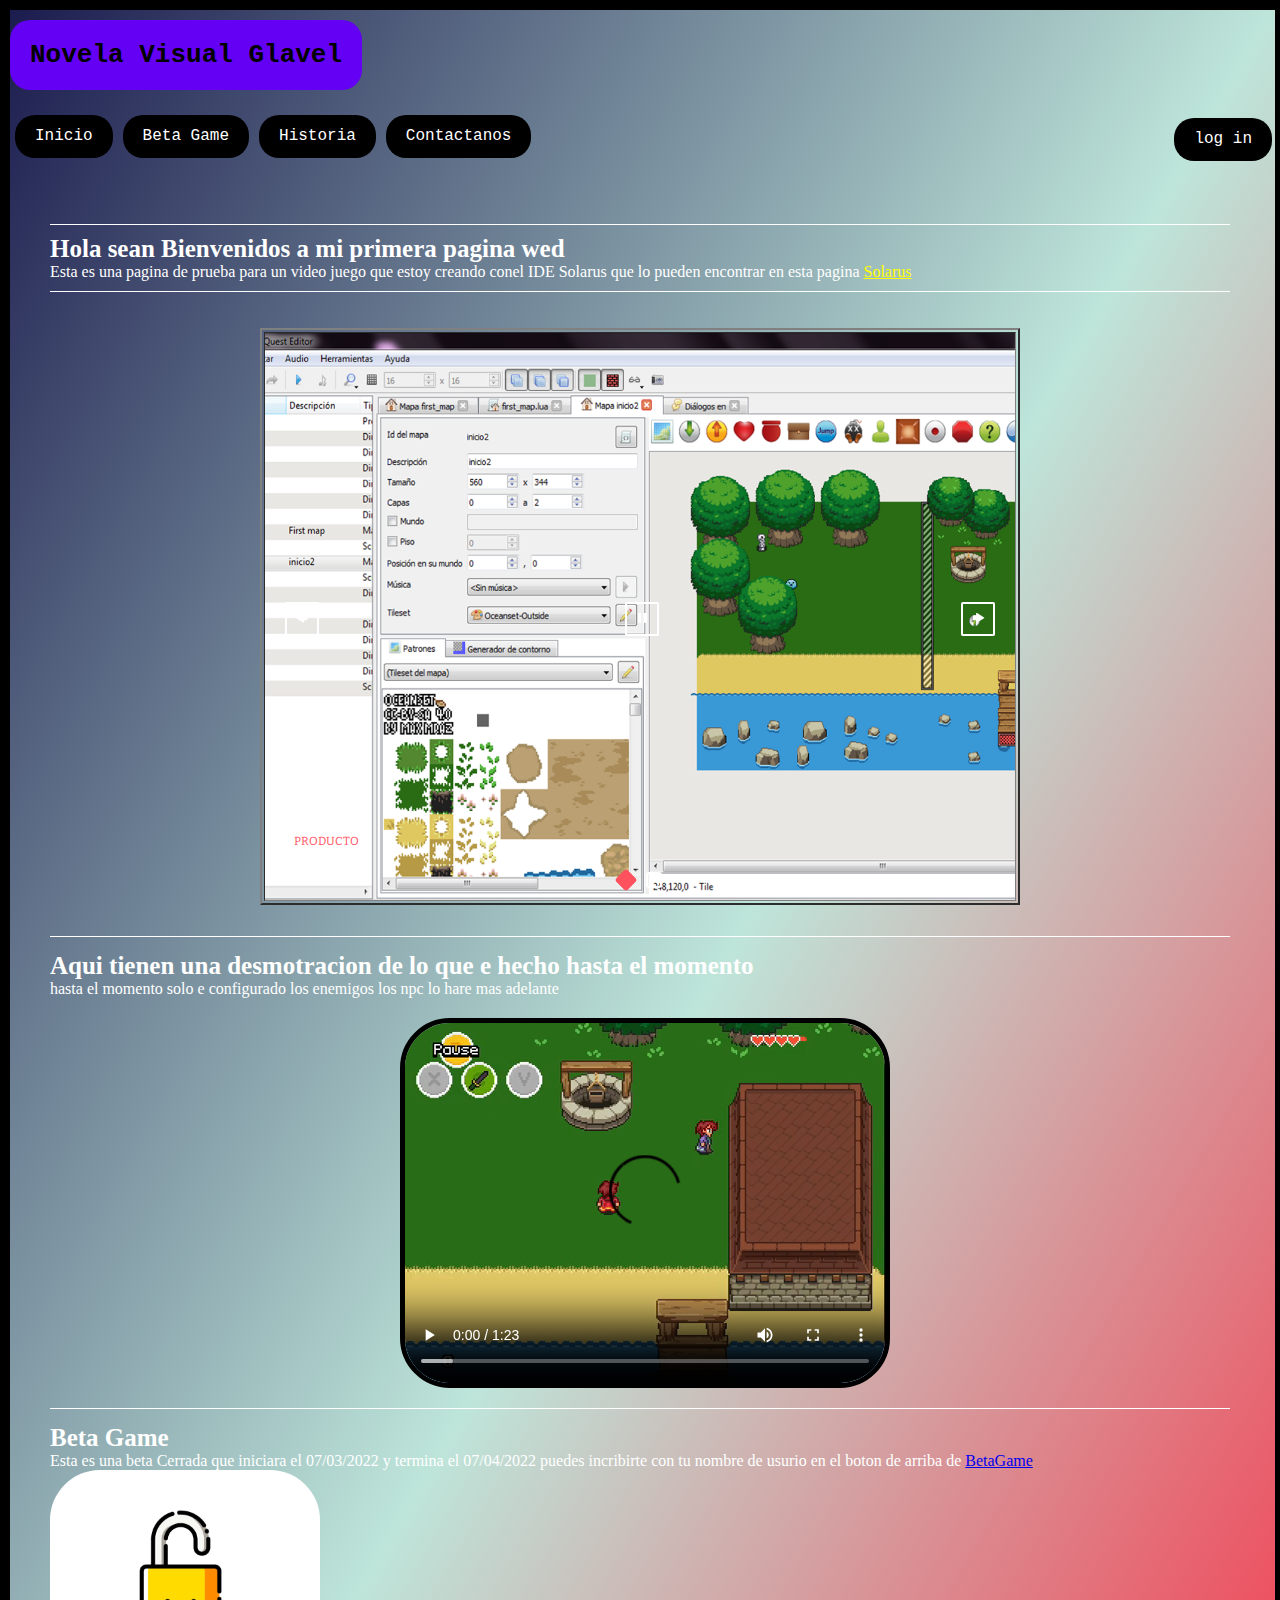
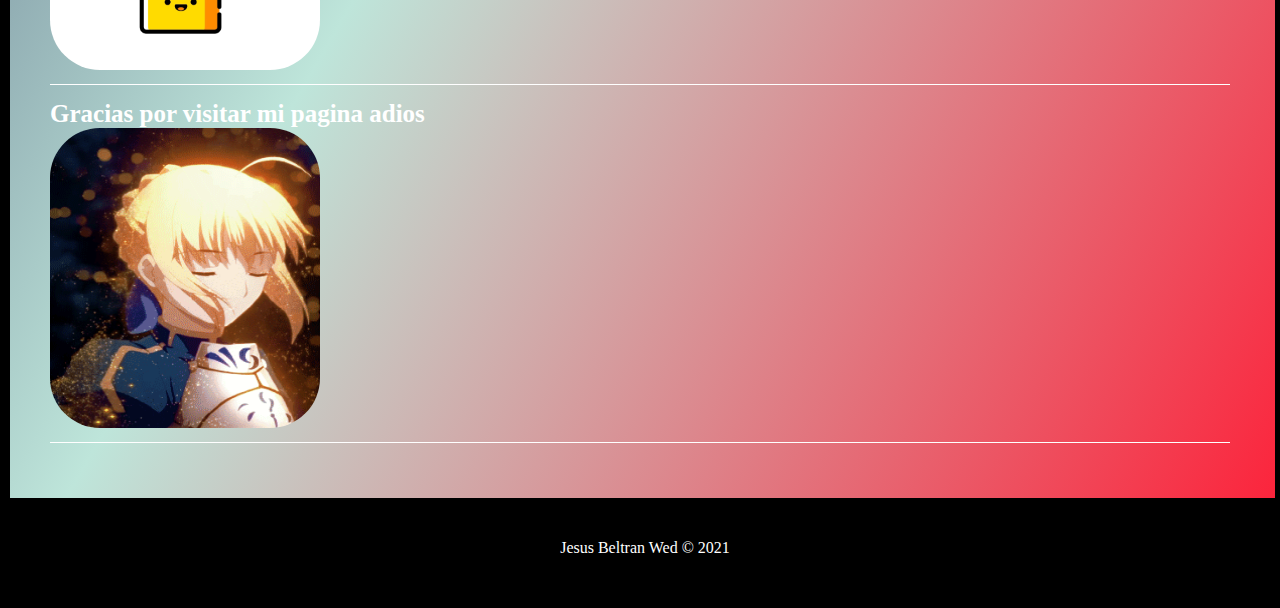
<file: index.html>
<!DOCTYPE html>
<html lang="en">
<head>
    <meta charset="UTF-8">
    <link href="Index.css" rel="stylesheet" type="text/css">
    <title>Novela Visual Glavel</title>


	<!-- Start WOWSlider.com HEAD section --> <!-- add to the <head> of your page -->
	<link rel="stylesheet" type="text/css" href="engine0/style.css" />
	<script type="text/javascript" src="engine0/jquery.js"></script>
	<!-- End WOWSlider.com HEAD section --></head>

<body>
    
<div id = Contenedor>
<header>
    <h1>Novela Visual Glavel</h1>
    </header>
    <nav>
    <div id = "Menu">
        <ul class = "Nav"> 
           
            <li>
               <a href="index.html">Inicio</a> 
               
            </li>
            <li>
                <a href="Beta.html">Beta Game</a>
            </li>
            <li>
                <a href="Historia.html">Historia</a>
                <ul>
                    <li>
                    <a href="Personaje.html">Personajes</a>
                    <ul>
                    <li>
                    <a href="Personajes.html">Heroe</a>
                    </li>
                    </ul>
                    </li>
                    <li>
                    <a href="Pergaminos">Pergaminos</a>
                    </li>
                </ul>
            </li>
            <li>
            <a href="Contactos.html">Contactanos</a>
            </li>
            <li id="login">
            <a href="Login.html">log in</a>
            </li>
        </ul>
    </div>
</nav>

<div class="Clearfix"></div>

      <section id="contacte">
           
           <article class="article">
               <h2>Hola sean Bienvenidos a mi primera pagina wed</h2>
               <p>Esta es una pagina de prueba para un video juego que estoy creando conel IDE Solarus que lo pueden encontrar en esta pagina <a style="color: yellow" href="https://www.solarus-games.org/">Solarus</a></p>
               
           </article>
           
           <article class="article">
               
            <div class="video">	
                <table id="wold" border="2"  > 
                    <tr>
                        <td>           
               
	<!-- Start WOWSlider.com BODY section --> <!-- add to the <body> of your page -->
	<div id="wowslider-container0">
	<div class="ws_images"><ul>
		<li><a href="http://wowslider.net"><img src="data0/images/producto.png" alt="javascript photo gallery" title="producto" id="wows0_0"/></a></li>
		<li><img src="data0/images/producto2.png" alt="producto2" title="producto2" id="wows0_1"/></li>
	</ul></div>
	<div class="ws_bullets"><div>
		<a href="#" title="producto"><span><img src="data0/tooltips/producto.png" alt="producto"/>1</span></a>
		<a href="#" title="producto2"><span><img src="data0/tooltips/producto2.png" alt="producto2"/>2</span></a>
	</div></div><div class="ws_script" style="position:absolute;left:-99%"><a href="http://wowslider.net">javascript image slider</a> by WOWSlider.com v9.0</div>
	<div class="ws_shadow"></div>
	</div>	
	<script type="text/javascript" src="engine0/wowslider.js"></script>
	<script type="text/javascript" src="engine0/script.js"></script>
	<!-- End WOWSlider.com BODY section -->
	                    </td>
                        </tr>
                    </table>
                </div>
	
                            
               
           </article>
           
           <article class="article">
               <h2>Aqui tienen una desmotracion de lo que e hecho hasta el momento</h2>
               <p>hasta el momento solo e configurado los enemigos los npc lo hare mas adelante</p>
               <div class = "vi" ><video id ="muetras" src="hola.mp4" controls autoplay></video></div>
           </article>
           
           <article class="article">
               <h2>Beta Game</h2>
               <p>Esta es una beta Cerrada que iniciara el 07/03/2022 y termina el 07/04/2022 puedes incribirte con tu nombre de usurio en el boton de arriba de <a href="http://127.0.0.1:64885/Desarrollo%20Web/Beta.html">BetaGame</a></p>
               <img id="candado" src="Imagenes/Imagenes/beta.gif">
                
           </article>
           
           <article class="article">
               <h2>Gracias por visitar mi pagina adios</h2>
               <img id="adios" src="Imagenes/Imagenes/Saber(Arturia)_logo.gif">
           </article>
           
       </section>
       
       <div class="Clearfix"></div>
       
       <footer>
       
              Jesus Beltran Wed &copy; 2021
              
       </footer>
        
</div>
    
</body>
</html>
</file>
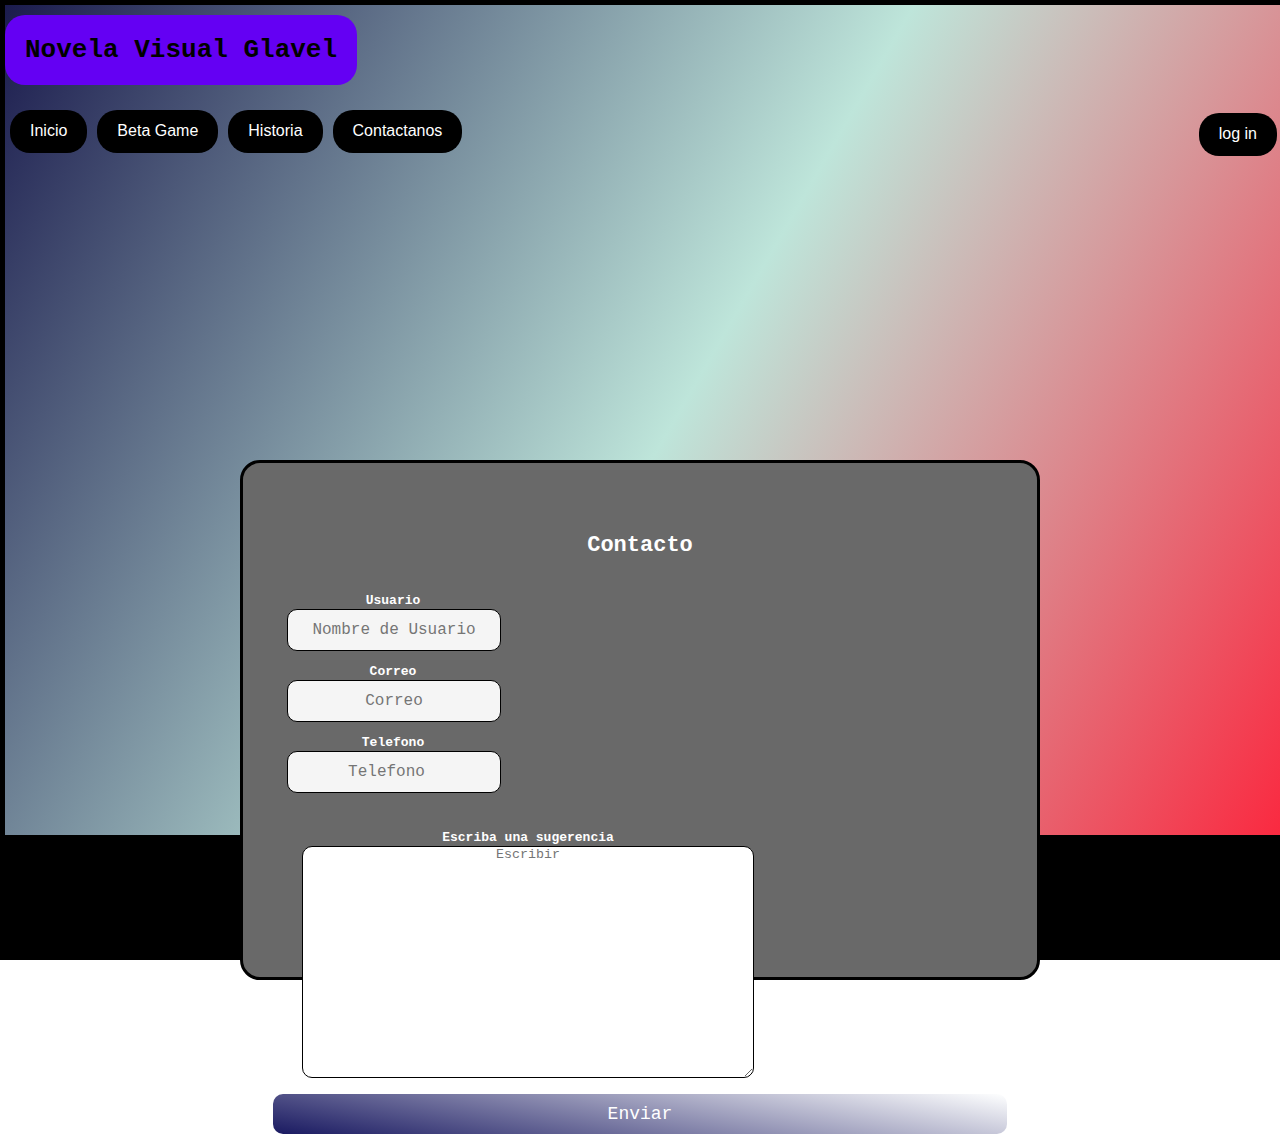
<file: Contactos.html>
<!DOCTYPE html>
<html lang="en">
<head>
    <meta charset="UTF-8">
    <link href= "Contacto/contacto.css" rel="stylesheet" type="text/css">
    
    <title>Contacto</title>
</head>
<body>
   
<div id = Contenedor>
<header>
    <h1 id="nombre">Novela Visual Glavel</h1>
</header>
        
<nav>
    <div id = "Menu">
        <ul class = "Nav"> 
           
            <li>
               <a href="index.html">Inicio</a> 
               
            </li>
            <li>
                <a href="Beta.html">Beta Game</a>
            </li>
            <li>
                <a href="Historia.html">Historia</a>
                <ul>
                    <li>
                    <a href="Personaje.html">Personajes</a>
                    <ul>
                    <li>
                    <a href="Personajes.html">Heroe</a>
                    </li>
                    </ul>
                    </li>
                    <li>
                    <a href="Pergaminos">Pergaminos</a>
                    </li>
                </ul>
            </li>
            <li>
            <a href="Contactos.html">Contactanos</a>
            </li>
            <li id="login">
            <a href="Login.html">log in</a>
            </li>
        </ul>
    </div>
</nav>
      

    <div class="Login-box">
        <h1>Contacto</h1>
        <form>
         <table id="fomulario">
           <tr><td>
            <label for="username">Usuario</label>
            <input type="text" placeholder="Nombre de Usuario">
            </td></tr>
            <tr><td>
            <label for="email">Correo</label>
            <input type="email" placeholder="Correo">
            </td></tr>
             <tr><td>
            <label for="number">Telefono</label>
            <input type="number" placeholder="Telefono">
            </td></tr>
            
            </table>
            <table id="fomulario2">
            <tr><td>
         <label for="texto">Escriba una sugerencia</label>
                <textarea class="n" type="text" placeholder="Escribir"></textarea>
          </td></tr>
          </table>
          
          <tr><td>
            <input type="submit" value="Enviar">
            </td></tr>
        </form>
    </div>
       
        <footer>
       
              Jesus Beltran Wed &copy; 2021
              
        </footer>
        
</div>
</body>
</html>
</file>
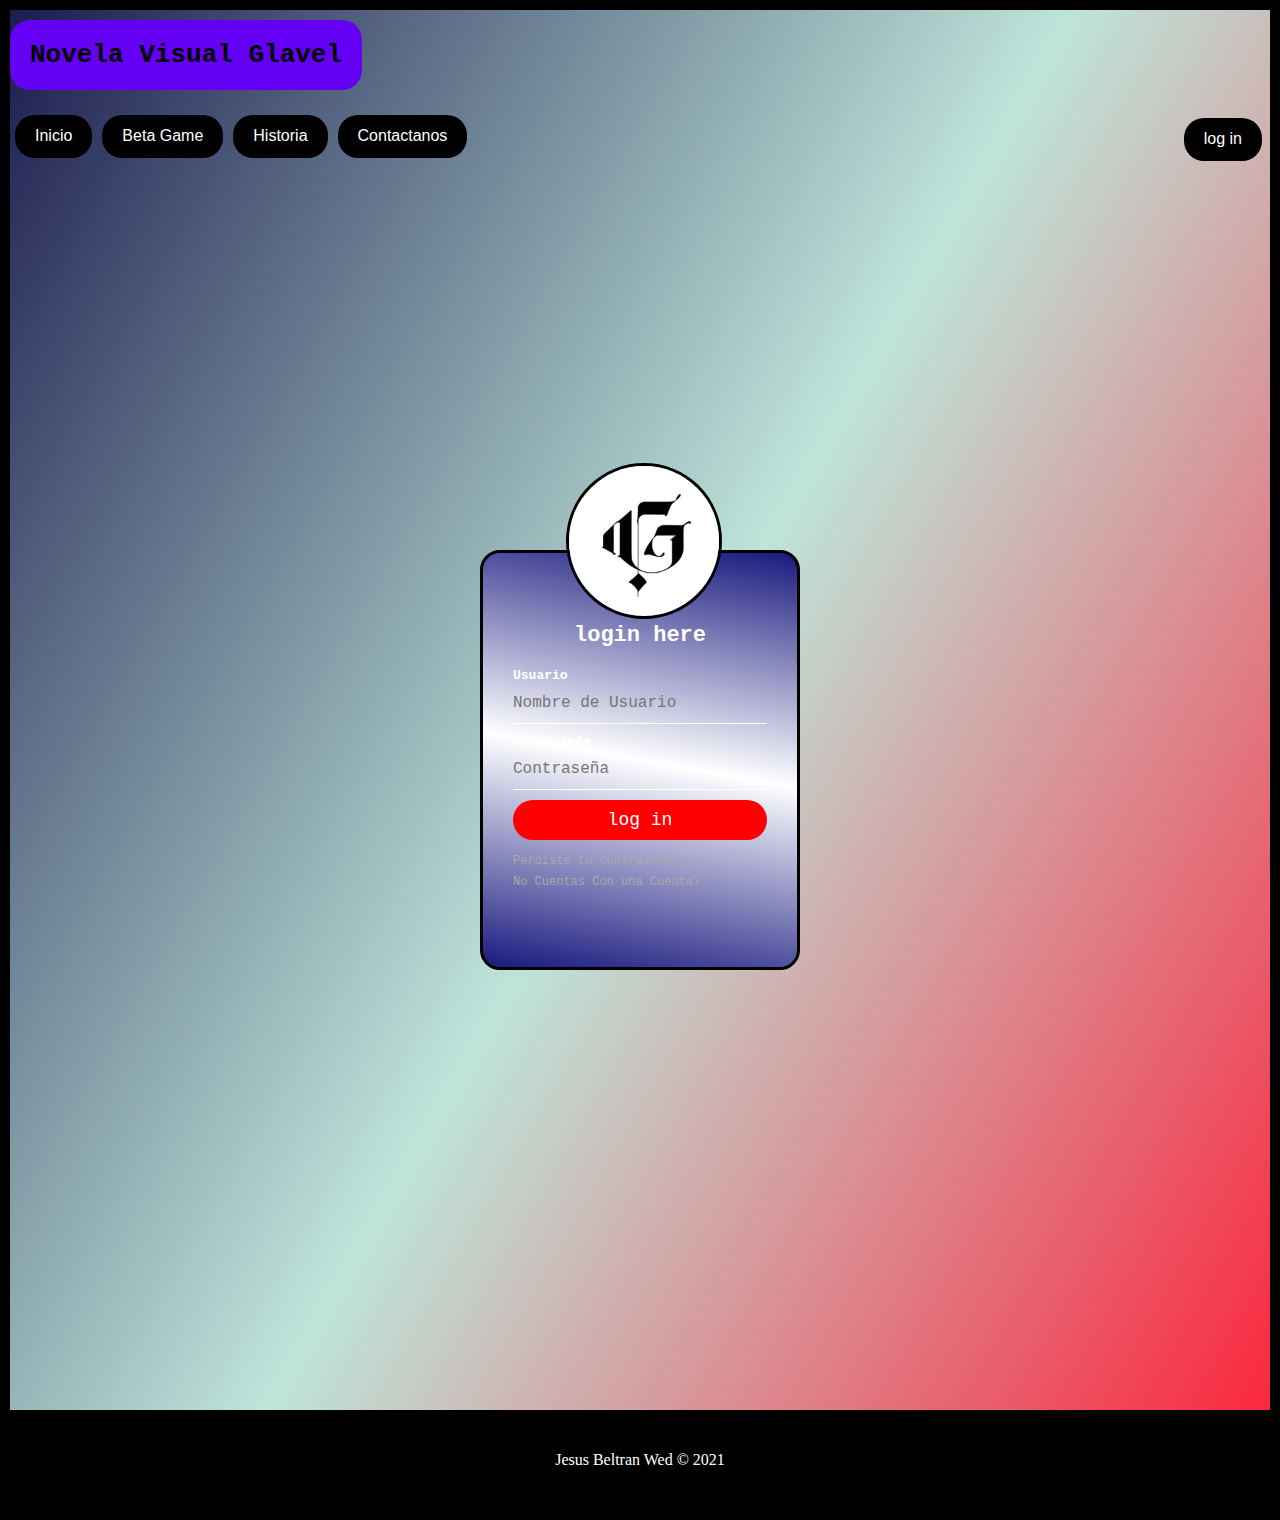
<file: Login.html>
<!DOCTYPE html>
<html lang="en">
<head>
    <meta charset="UTF-8">
    <link href="Login/Login.css" rel="stylesheet" type="text/css">
    <title>Login</title>
</head>
<body>


<div id = Contenedor>
<header>
    <h1 id="nombre">Novela Visual Glavel</h1>
</header>
    
<nav>
    <div id = "Menu">
        <ul class = "Nav"> 
           
            <li>
               <a href="index.html">Inicio</a> 
               
            </li>
            <li>
                <a href="Beta.html">Beta Game</a>
            </li>
            <li>
                <a href="Historia.html">Historia</a>
                <ul>
                    <li>
                    <a href="Personaje.html">Personajes</a>
                    <ul>
                    <li>
                    <a href="Personajes.html">Heroe</a>
                    </li>
                    </ul>
                    </li>
                    <li>
                    <a href="Pergaminos">Pergaminos</a>
                    </li>
                </ul>
            </li>
            <li>
            <a href="Contactos.html">Contactanos</a>
            </li>
            <li id="login">
            <a href="Login.html">log in</a>
            </li>
        </ul>
    </div>
</nav>
   
   <div class="Clearfix"></div>
    
    <div class="Login-box">
        
        <img class="avatar" src="Imagenes/Imagenes/logo2.jpg" alt="Logo de Pagina">
        <h1>login here</h1>
        <form>
            
            <label for="username">Usuario</label>
            <input type="text" placeholder="Nombre de Usuario">
            
            <label for="Password">Contraseña</label>
            <input type="Password" placeholder="Contraseña">
            
            <input type="submit" value="log in">
            
            <a href="#">Perdiste tu contraseña?</a><p></p>
            <a href="Registro.html">No Cuentas Con una Cuenta?</a>
            
        </form>
        
         <div class="Clearfix"></div>
        
    </div>  
    
          <footer>
       
              Jesus Beltran Wed &copy; 2021
              
       </footer>     
</div>   
</body>
</html>
</file>
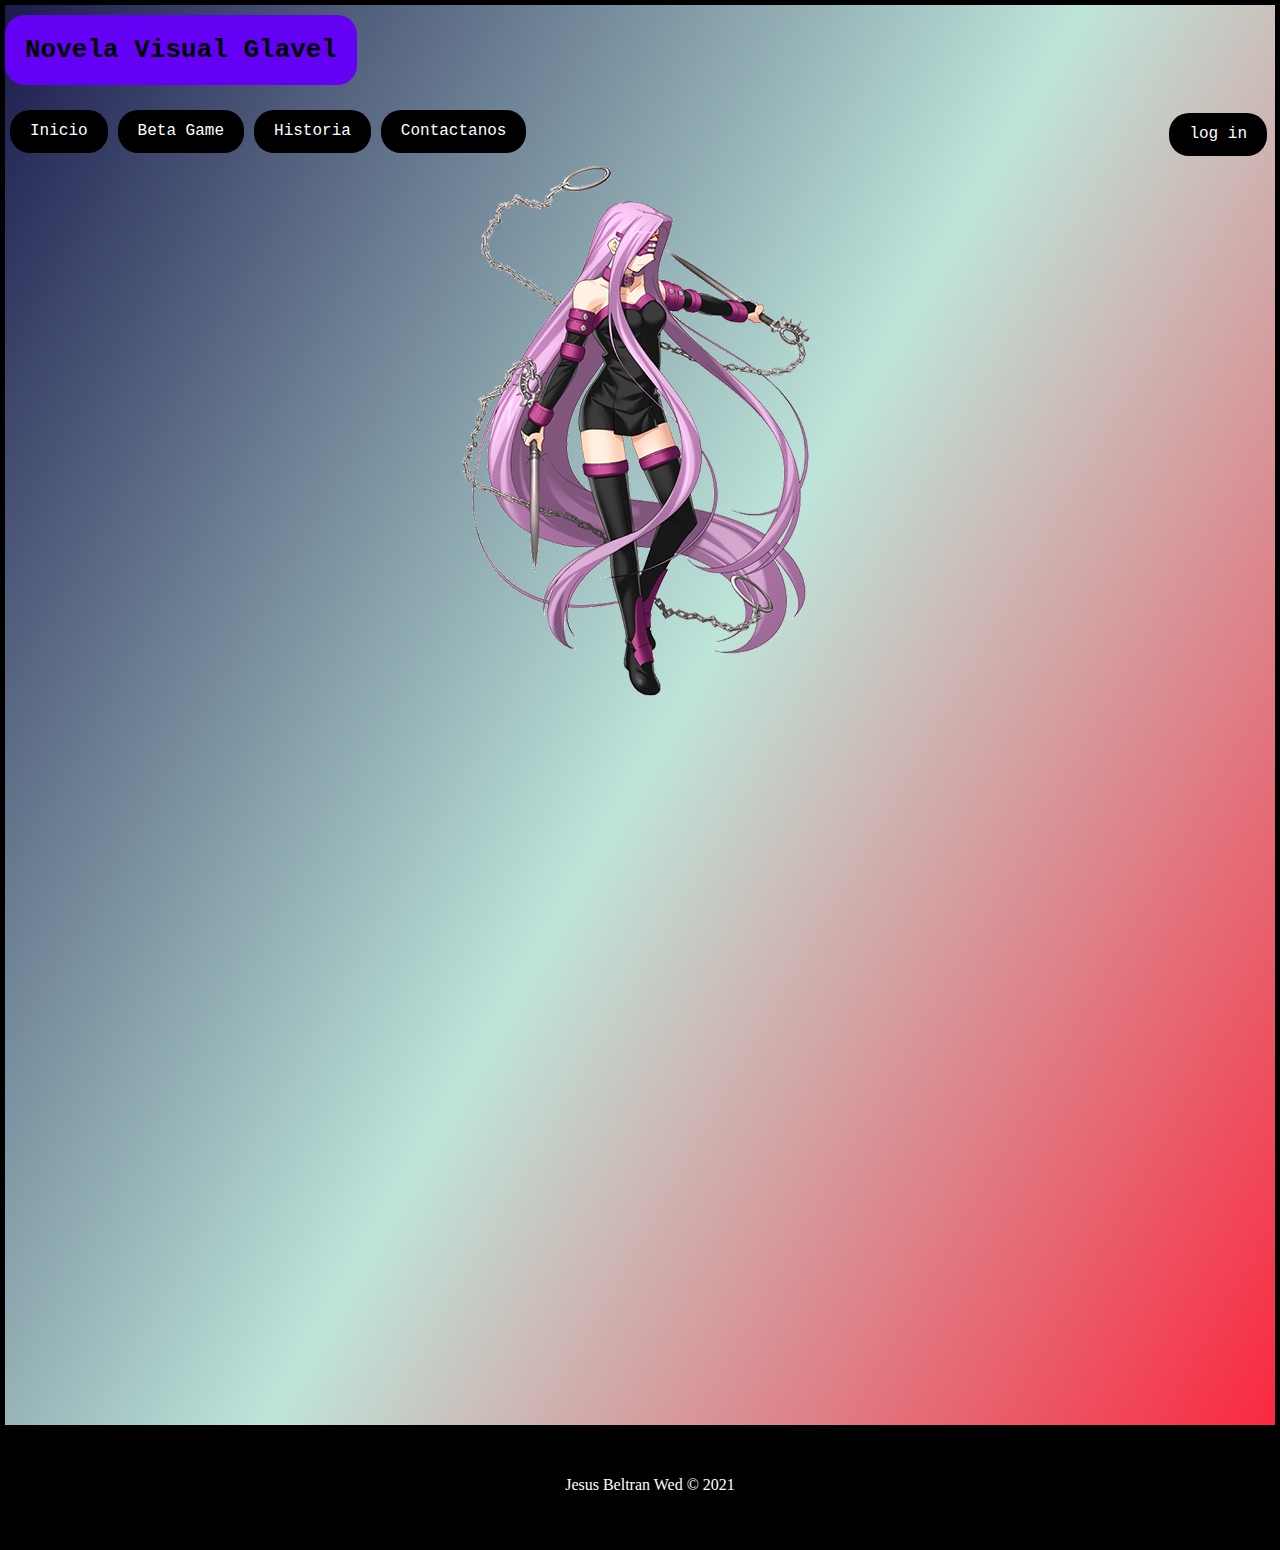
<file: Personajes.html>
<!DOCTYPE html>
<html lang="en">
<head>
    <meta charset="UTF-8">
    <link href="Personajes/Personaje.css" rel="stylesheet" type="text/css">
    <meta name="viewport" content="width=device-width, initial-scale=1.0">
    <link rel="stylesheet" media="only screen and (min-height:360px) and (max-height:2000px)" href="Index.css">
    <meta http-equiv="content-type" content="ie=edge">
    <title>Personajes</title>
</head>
<body>
 
 <header>
    <h1 id="nombre">Novela Visual Glavel</h1>
</header>
  
<nav>
    <div id = "Menu">
        <ul class = "Nav"> 
           
            <li>
               <a href="index.html">Inicio</a> 
               
            </li>
            <li>
                <a href="Beta.html">Beta Game</a>
            </li>
            <li>
                <a href="Historia.html">Historia</a>
                <ul>
                    <li>
                    <a href="Personaje.html">Personajes</a>
                    <ul>
                    <li>
                    <a href="Personajes.html">Heroe</a>
                    </li>
                    </ul>
                    </li>
                    <li>
                    <a href="Pergaminos">Pergaminos</a>
                    </li>
                </ul>
            </li>
            <li>
            <a href="Contactos.html">Contactanos</a>
            </li>
            <li id="login">
            <a href="Login.html">log in</a>
            </li>
        </ul>
    </div>
</nav>

<div id="PJ">
<table class="Rider">
    <tr>
    <td>
        <img src="Personajes/Imagenes/Rider(Medusa).png"/>
    </td>
    </tr>
    
</table>
</div>
   
<footer>
       Jesus Beltran Wed &copy; 2021
</footer>

</body>
</html>
</file>
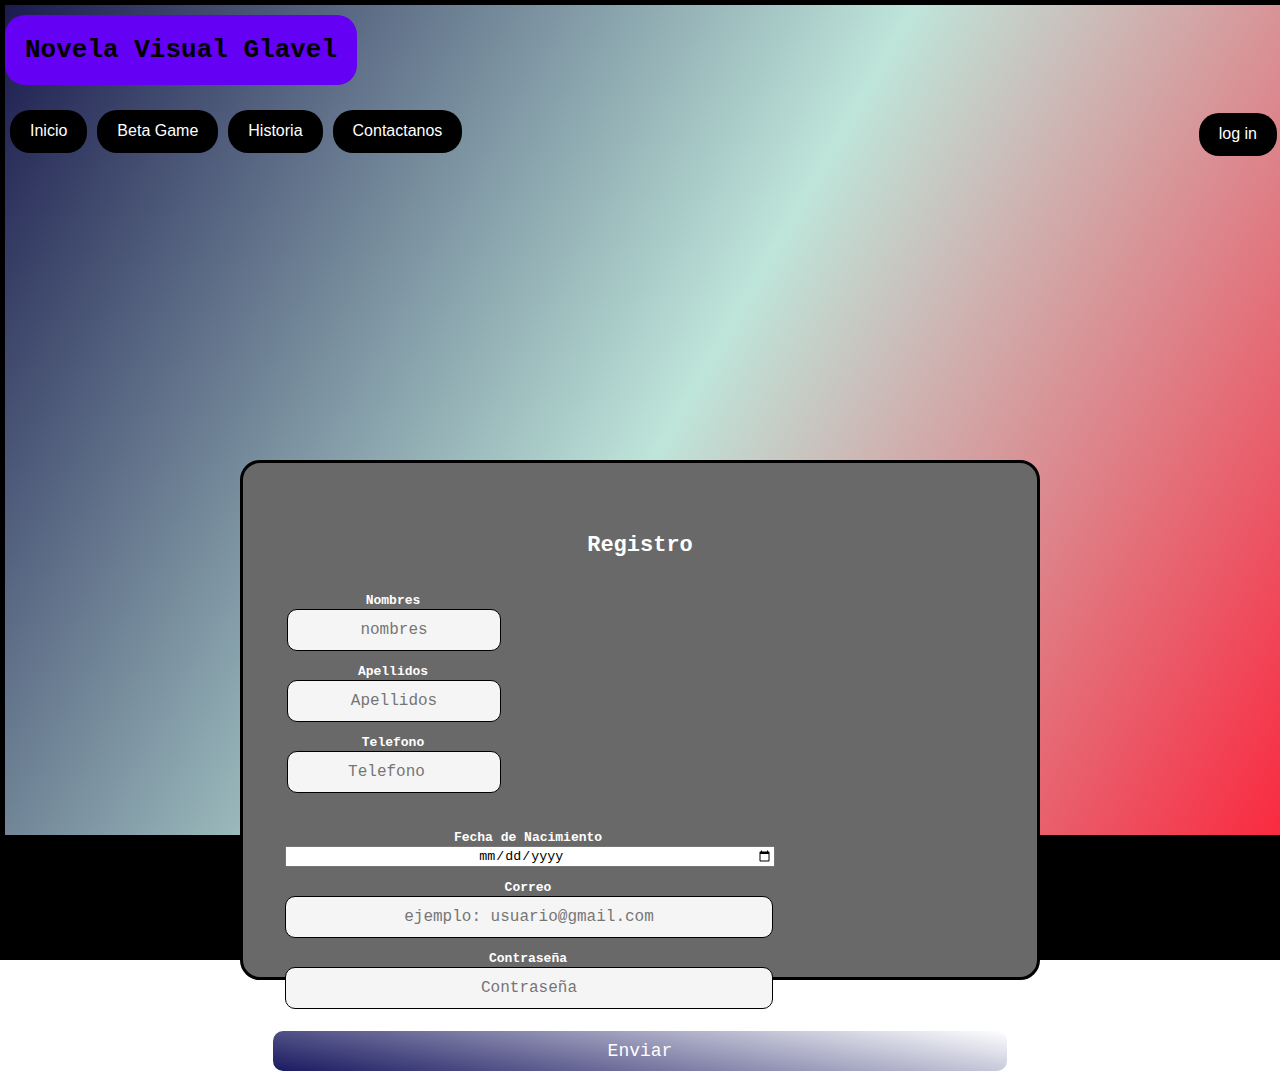
<file: Registro.html>
<!DOCTYPE html>
<html lang="en">
<head>
    <meta charset="UTF-8">
    <link href= "Registro/Registro.css" rel="stylesheet" type="text/css">
    <title>Contacto</title>
</head>
<body>
   
<div id = Contenedor>
<header>
    <h1 id="nombre">Novela Visual Glavel</h1>
</header>
        
<nav>
    <div id = "Menu">
        <ul class = "Nav"> 
           
            <li>
               <a href="index.html">Inicio</a> 
               
            </li>
            <li>
                <a href="Beta.html">Beta Game</a>
            </li>
            <li>
                <a href="Historia.html">Historia</a>
                <ul>
                    <li>
                    <a href="Personaje.html">Personajes</a>
                    <ul>
                    <li>
                    <a href="Personajes.html">Heroe</a>
                    </li>
                    </ul>
                    </li>
                    <li>
                    <a href="Pergaminos">Pergaminos</a>
                    </li>
                </ul>
            </li>
            <li>
            <a href="Contactos.html">Contactanos</a>
            </li>
            <li id="login">
            <a href="Login.html">log in</a>
            </li>
        </ul>
    </div>
</nav>
      

    <div class="Login-box">
        <h1>Registro</h1>
        <form>
         <table id="fomulario">
           <tr><td>
            <label for="name">Nombres</label>
            <input type="text" placeholder="nombres">
            </td></tr>
            <tr><td>
            <label for="username">Apellidos</label>
            <input type="text" placeholder="Apellidos">
            </td></tr>
             <tr><td>
            <label for="number">Telefono</label>
            <input type="number" placeholder="Telefono">
            </td></tr>
            </table>
            
            <table id="fomulario2">
            <tr><td>
             <label for="start">Fecha de Nacimiento</label>
            <input type="date" >
          </td></tr>
            <tr><td>
             <label for="username">Correo</label>
            <input type="text" placeholder="ejemplo: usuario@gmail.com">
          </td></tr>
          <tr><td>
             <label for="username">Contraseña</label>
            <input type="text" placeholder="Contraseña">
          </td></tr>
          
          </table>
          
          <tr><td>
            <input type="submit" value="Enviar">
            </td></tr>
        </form>
    </div>
       
        <footer>
       
              Jesus Beltran Wed &copy; 2021
              
        </footer>
        
</div>
    
</body>
</html>
</file>
<file: Index.css>
*{
    margin: 0px;
    padding: 0px;
}

body{
    background: linear-gradient(120deg, rgb(10%, 10%, 30%), rgb(190, 229, 218),rgb(120%, 10%, 20%)) no-repeat center top;
    height:auto;
    border: 5px solid black; 
}

#Contenedor{
    
    width: 100%;
    margin: 0px auto;
    border: 5px solid black;
    
}



header{
    
    
    height: 100px;
    width: auto;
    margin: 0px;
    text-align: center;
    line-height: 0px;
    font-family: monospace;
    font-style: normal;
    font-weight: 600;
    
    
}

h1{
    
    width: 100%px;
    height: 30px;
    float: left;
    margin: 10px auto;
    padding: 20px;
    background: #6400F3;
    border-radius: 20px;
    line-height: 30px;
    
}

nav{
    
    background-color:transparent;
    height: 40px;
    
    
}

#login{
    
    float: right;
    margin: 1px;
    padding: 2px;
    
}


#Menu {

    margin:auto;
    width:100%;			
    font-family:monospace, sans-serif;
    float: left;
}
			
ul, ol {

    list-style:none;
}
			
.Nav > li {

    float:left;
}
			
.Nav li a {
				
    background-color:black;
    color:#fff;
    text-decoration:none;
    padding:12px 20px;
    margin:5px;
    display:block;    
    border-radius: 20px;   
	height: 19px;
}
			
.Nav li a:hover {
    
    background:linear-gradient(140deg ,rgb(254 ,255, 255),rgb(10%, 10%, 38%));
			
}
			
.Nav li ul {	
    
    display:none;
    position:absolute;
    min-width:120px;	
}
			
.Nav li:hover > ul {
    
    display:block;
}
			
.Nav li ul li {
    
    position:relative;
}
			
.Nav li ul li ul {
    
    right:-120px;
    top:0px;
    
}

.clearfix{
    
    clear: both;
    
}

.article{
    color: #fff;
    margin-top: 15px;
    margin-bottom: 15px;
    padding-bottom: 10px;
    border-bottom: 1px solid #fff;
    font-family: cursive;
}
.article:first-child{
    padding-top: 10px;
    border-top: 1px solid #fff;
}
.article h2{
    font-size: 25px;
}

#contacte{
    
    float: left;
    width: calc(100% - 90px);
    min-height: 500px;
    background: transparent;
    padding: 40px;
}

footer{
    background-color:black;
    color: white;
    position:relative;
    text-align: center;
    width: 100%;
    left: 0;
    bottom: 0;
    line-height: 100px;
    display: table;
}

.video{
    
    width: 760px;
    height: 200px;
    margin: auto;
    padding: 20px;
    display: table;
    
}

#wold{
    
    margin: 1px auto;
    font-weight:normal;
    width: 760px;
    height: 200px;
    
}
.vi{

    width: 480px;
    height: 360px;
    margin: auto;
    padding: 20px;
    display: block;
        
}

#muetras{
    
    border-radius: 50px;
    width: 480px;  
    height: 360px; 
    border: 5px solid black;
}



#candado{
    
    width: 270px;
    height: 200px;
    border-radius: 50px;
    
}

#adios{
    
    width: 270px;
    height: 300px;
    border-radius: 50px;
    
}
</file>
<file: engine0/style.css>
/*
 *	generated by WOW Slider 9.0
 *	template Rhomb
 */
@import url(https://fonts.googleapis.com/css?family=Bitter);
@font-face {
  font-family: 'ws-ctrl-rhomb';
  src: url('ws-ctrl-rhomb.eot');
  src: url('ws-ctrl-rhomb.eot#iefix') format('embedded-opentype'),
       url('ws-ctrl-rhomb.svg#ws-ctrl-rhomb') format('svg');
  font-weight: normal;
  font-style: normal;
}
@font-face {
  font-family: 'ws-ctrl-rhomb';
  src: url('[data-uri]') format('woff'),
       url('[data-uri]') format('truetype');
}
#wowslider-container0 { 
	display: block;
	zoom: 1; 
	position: relative;
	width: 100%;
	max-width: 100%;
	max-height:none;
	margin:0px auto 0px;
	z-index:90;
	text-align:left; /* reset align=center */
	font-size: 10px;
	text-shadow: none; /* fix some user styles */

	/* reset box-sizing (to boostrap friendly) */
	-webkit-box-sizing: content-box;
	-moz-box-sizing: content-box;
	box-sizing: content-box; 
}
* html #wowslider-container0{ width:1280px }
#wowslider-container0 .ws_images ul{
	position:relative;
	width: 10000%; 
	height:100%;
	left:0;
	list-style:none;
	margin:0;
	padding:0;
	border-spacing:0;
	overflow: visible;
	/*table-layout:fixed;*/
}
#wowslider-container0 .ws_images ul li{
	position: relative;
	width:1%;
	height:100%;
	line-height:0; /*opera*/
	overflow: hidden;
	float:left;
	/*font-size:0;*/
	padding:0 0 0 0 !important;
	margin:0 0 0 0 !important;
}

#wowslider-container0 .ws_images{
	position: relative;
	left:0;
	top:0;
	height:100%;
	max-height:none;
	max-width: 100%;
	vertical-align: top;
	border:none;
	overflow: hidden;
}
#wowslider-container0 .ws_images ul a{
	width:100%;
	height:100%;
	max-height:none;
	display:block;
	color:transparent;
}
#wowslider-container0 img{
	max-width: none !important;
}
#wowslider-container0 .ws_images .ws_list img,
#wowslider-container0 .ws_images > div > img{
	width:100%;
	border:none 0;
	max-width: none;
	padding:0;
	margin:0;
}
#wowslider-container0 .ws_images > div > img {
	max-height:none;
}

#wowslider-container0 .ws_images iframe {
	position: absolute;
	z-index: -1;
}

#wowslider-container0 .ws-title > div {
	display: inline-block !important;
}

#wowslider-container0 a{ 
	text-decoration: none; 
	outline: none; 
	border: none; 
}

#wowslider-container0  .ws_bullets { 
	float: left;
	position:absolute;
	z-index:70;
}
#wowslider-container0  .ws_bullets div{
	position:relative;
	float:left;
	font-size: 0px;
}
/* compatibility with Joomla styles */
#wowslider-container0  .ws_bullets a {
	line-height: 0;
}

#wowslider-container0  .ws_script{
	display:none;
}
#wowslider-container0 sound, 
#wowslider-container0 object{
	position:absolute;
}

/* prevent some of users reset styles */
#wowslider-container0 .ws_effect {
	position: static;
	width: 100%;
	height: 100%;
}

#wowslider-container0 .ws_photoItem {
	border: 2em solid #fff;
	margin-left: -2em;
	margin-top: -2em;
}
#wowslider-container0 .ws_cube_side {
	background: #A6A5A9;
}


#wowslider-container0.ws_gestures {
	cursor: -webkit-grab;
	cursor: -moz-grab;
	cursor: url("[data-uri]"), move;
}
#wowslider-container0.ws_gestures.ws_grabbing {
	cursor: -webkit-grabbing;
	cursor: -moz-grabbing;
	cursor: url("[data-uri]"), move;
}

/* hide controls when video start play */
#wowslider-container0.ws_video_playing .ws_bullets,
#wowslider-container0.ws_video_playing .ws_fullscreen,
#wowslider-container0.ws_video_playing .ws_next,
#wowslider-container0.ws_video_playing .ws_prev {
	display: none;
}


/* youtube/vimeo buttons */
#wowslider-container0 .ws_video_btn {
	position: absolute;
	display: none;
	cursor: pointer;
	top: 0;
	left: 0;
	width: 100%;
	height: 100%;
	z-index: 55;
}
#wowslider-container0 .ws_video_btn.ws_youtube,
#wowslider-container0 .ws_video_btn.ws_vimeo {
	display: block;
}
#wowslider-container0 .ws_video_btn div {
	position: absolute;
	background-image: url(./playvideo.png);
	background-size: 200%;
	top: 50%;
	left: 50%;
	width: 7em;
	height: 5em;
	margin-left: -3.5em;
	margin-top: -2.5em;
}
#wowslider-container0 .ws_video_btn.ws_youtube div {
	background-position: 0 0;
}
#wowslider-container0 .ws_video_btn.ws_youtube:hover div {
	background-position: 100% 0;
}
#wowslider-container0 .ws_video_btn.ws_vimeo div {
	background-position: 0 100%;
}
#wowslider-container0 .ws_video_btn.ws_vimeo:hover div {
	background-position: 100% 100%;
}

#wowslider-container0 .ws_playpause.ws_hide {
	display: none !important;
}
/* bullets */
#wowslider-container0  .ws_bullets { 
	padding: 0px; 
}
#wowslider-container0 .ws_bullets a { 
	position:relative;
	display: inline-block;
	width: 0;
	margin: 3px 6px;
	padding: 8px;
} 
#wowslider-container0 .ws_bullets a > span {
	position:absolute;
	display: block;
	top:0;
	right: 0;
	height:100%;
	width:100%;
	border-radius: 3px;
	box-shadow: inset 0 0 0 2px #fff;

	-webkit-transition: background 200ms ease-in-out, -webkit-transform 200ms ease-in-out, box-shadow 200ms ease-in-out;
	transition: background 200ms ease-in-out, transform 200ms ease-in-out, -webkit-transform 200ms ease-in-out, box-shadow 200ms ease-in-out;
}

#wowslider-container0 .ws_bullets a.ws_overbull > span,
#wowslider-container0 .ws_bullets a.ws_selbull > span {
	-webkit-transform: rotate(45deg);
	transform: rotate(45deg);
	background: #ff525e;
	box-shadow: inset 0 0 0 2px #ff525e;
}




/* play/pause, arrows */
#wowslider-container0 a.ws_next,
#wowslider-container0 a.ws_prev,
#wowslider-container0 .ws_playpause {
	position:absolute;
	font: 2em "ws-ctrl-rhomb";
	width: 2.9em;
	height: 2.9em;
	top:50%;
	border-radius: 0.15em;
	
	margin-top: -1.25em;
	color: #ffffff;
	z-index: 100;

	box-shadow: inset 0 0 0 2px #fff;

	-webkit-transition: background 200ms ease-in-out, -webkit-transform 200ms ease-in-out, box-shadow 200ms ease-in-out;
	transition: background 200ms ease-in-out, transform 200ms ease-in-out, -webkit-transform 200ms ease-in-out, box-shadow 200ms ease-in-out;
}
#wowslider-container0 a.ws_next {
	right: 20px;
}
#wowslider-container0 a.ws_prev {
	left: 20px;
}
#wowslider-container0 .ws_playpause {
	left:50%;
	margin-left:-1.25em;
}

#wowslider-container0 a.ws_next:hover,
#wowslider-container0 a.ws_prev:hover,
#wowslider-container0 .ws_playpause:hover {
	background: #ff525e;
	box-shadow: inset 0 0 0 2px #ff525e;

	-webkit-transform: rotate(45deg);
	transform: rotate(45deg);
}


#wowslider-container0 a.ws_next > span,
#wowslider-container0 a.ws_prev > span,
#wowslider-container0 .ws_playpause > span {
	display: block;
	-webkit-transition: -webkit-transform 200ms ease-in-out;
	transition: transform 200ms ease-in-out, -webkit-transform 200ms ease-in-out;
}
#wowslider-container0 a.ws_next:hover > span,
#wowslider-container0 a.ws_prev:hover > span,
#wowslider-container0 .ws_playpause:hover > span {
	-webkit-transform: rotate(-45deg);
	transform: rotate(-45deg);
}

#wowslider-container0 a.ws_next > span:before,
#wowslider-container0 a.ws_prev > span:before,
#wowslider-container0 .ws_playpause > span:before {
	display: block;
	text-align: center;
	line-height: 2.9em;
	line-height: 3.2em\9; /* ie9 hack */
	height:100%;
}
/* IE10+ hacks */
_:-ms-input-placeholder, :root #wowslider-container0 a.ws_next > span:before {line-height: 3.2em;}
_:-ms-input-placeholder, :root #wowslider-container0 a.ws_prev > span:before {line-height: 3.2em;}
_:-ms-input-placeholder, :root #wowslider-container0 a.ws_playpause > span:before {line-height: 3.2em;}

#wowslider-container0 .ws_play > span:before {
	content:"\e800";
}
#wowslider-container0 .ws_pause > span:before {
	content:"\e801";
}
#wowslider-container0 a.ws_next > span:before {
	content:'\e803';
}
#wowslider-container0 a.ws_prev > span:before {
	content:'\e802';
}/* bottom center */
#wowslider-container0  .ws_bullets {
	bottom:1.5em;
	left:50%;
}
#wowslider-container0  .ws_bullets div{
	left:-50%;
}#wowslider-container0 .ws-title{
	font: 1em 'Bitter', serif;
	position: absolute;
	left: 20px;
	margin-right:10em;
	z-index: 50;
	bottom: 45px;
	top: auto;
	opacity: 1;
}
#wowslider-container0 .ws-title div,#wowslider-container0 .ws-title span{
	display:inline-block;
	padding: 0.6em 0.8em;
}
#wowslider-container0 .ws-title div{
	display:block;
	margin-top:0.5em;
	font-size: 1.3em;
	background-color: #ff525e;
	color: #fff;
	border-radius: 0.18em;
}
#wowslider-container0 .ws-title span{
	text-transform: uppercase;	
	border-radius: 0.15em;
	font-size: 2em;
	background-color: #fff;
	color: #ff525e;
}#wowslider-container0 .ws_images > ul{
	animation: wsBasic 10s infinite;
	-moz-animation: wsBasic 10s infinite;
	-webkit-animation: wsBasic 10s infinite;
}
@keyframes wsBasic{0%{left:-0%} 25%{left:-0%} 50%{left:-100%} 75%{left:-100%} }
@-moz-keyframes wsBasic{0%{left:-0%} 25%{left:-0%} 50%{left:-100%} 75%{left:-100%} }
@-webkit-keyframes wsBasic{0%{left:-0%} 25%{left:-0%} 50%{left:-100%} 75%{left:-100%} }

#wowslider-container0 .ws_bullets  a img{
	position:absolute;
	display:block;
	text-indent:0;
	bottom:15px;
	left:-43px;
	visibility:hidden;
	max-width:none;
    border: 2px solid #fff;
}
#wowslider-container0 .ws_bullets a:hover img{
	visibility:visible;
}

#wowslider-container0 .ws_bulframe div div{
	height:48px;
	overflow:visible;
	position:relative;
}
#wowslider-container0 .ws_bulframe div {
	left:0;
	overflow:hidden;
	position:relative;
	width:85px;
}
#wowslider-container0  .ws_bullets .ws_bulframe{
	position:absolute;
	display:none;
	bottom:25px;
	margin-left:8px;
	cursor:pointer;
    border: 2px solid #fff;

	/* fixed bulframe hidding in Chrome */
	-webkit-transform: translateZ(0);
	-ms-transform: translateZ(0);
	-o-transform: translateZ(0);
	transform: translateZ(0);
}#wowslider-container0 .ws_bulframe div div{
	height: auto;
}

@media all and (max-width:760px) {
	#wowslider-container0 .ws_fullscreen {
		display: block;
	}
}
@media all and (max-width:400px){
	#wowslider-container0 .ws_controls,
	#wowslider-container0 .ws_bullets,
	#wowslider-container0 .ws_thumbs{
		display: none
	}
}
</file>
<file: Contacto/contacto.css>
*{
    margin: 0px;
    padding: 0px;
}

body{
    background: linear-gradient(120deg, rgb(10%, 10%, 30%), rgb(190, 229, 218),rgb(120%, 10%, 20%)) no-repeat center top;
}

#Contenedor{
    
    width: 100%;
    margin: 0px auto;
    border: 5px solid black;
    
}



header{
    
    height: 100px;
    width: auto;
    margin: 0px;
    text-align: center;
    line-height: 0px;
    font-family: monospace;
    font-style: normal;
    font-weight: 600;
    
}

#nombre{
    
    width: 100%px;
    height: 30px;
    float: left;
    margin: 10px auto;
    padding: 20px;
    background: #6400F3;
    border-radius: 20px;
    line-height: 30px;
    
}

nav{
    
    background-color:transparent;
    height: 40px;
    
    
}



#login{
    
    float: right;
    margin: 1px;
    padding: 2px;
    
}

#Menu {

    margin:auto;
    width:100%;			
    font-family:Arial, Helvetica, sans-serif;
    float: left;
}
			
ul, ol {

    list-style:none;
}
			
.Nav > li {

    float:left;
}
			
.Nav li a {
				
    background-color:black;
    color:#fff;
    text-decoration:none;
    padding:12px 20px;
    margin:5px;
    display:block;    
    border-radius: 20px;   
	height: 19px;
}
			
.Nav li a:hover {
    
    background:linear-gradient(140deg ,rgb(254 ,255, 255),rgb(10%, 10%, 38%));
			
}
			
.Nav li ul {	
    
    display:none;
    position:absolute;
    min-width:120px;	
}
			
.Nav li:hover > ul {
    
    display:block;
}
			
.Nav li ul li {
    
    position:relative;
}
			
.Nav li ul li ul {
    
    right:-120px;
    top:0px;
    
}

.Login-box{
    
    display: block;
    width: 800px;
    height: 520px;
    background-color: dimgrey;
    color: #fff;
    top: 80%;
    left: 50%;
    position: absolute;
    transform: translate(-50%, -50%);
    box-sizing: border-box;
    padding: 70px 30px;
    border-radius: 20px;
    border: solid black;
    
}


.Login-box h1{
    
    margin: 0px;
    padding: 0px 0px 20px;
    text-align: center;
    font-size: 22px;
    font-family: monospace;
    
}

.Login-box label{

    
    margin: 0px;
    padding: 1px;
    font-weight: bold;
    display: block;
    font-family: monospace;
    
}


.Login-box input{
    
    text-align: center;
    width: 100%;
    margin-bottom: 10px;
    
}

.Login-box input[type="text"],
.Login-box input[type="email"],
.Login-box input[type="number"]{
    

    border: 1px solid black;
    border-radius: 10px;
    background-color: whitesmoke;
    outline: none;
    height: 40px;
    color:black;
    font-size: 16px;
    font-family: monospace;
    
    
}

.Login-box input[type="submit"]{
  
   
    border: none;
    outline: none;
    height: 40px;
    background: linear-gradient(190deg ,rgb(254 ,255, 255),rgb(10%, 10%, 38%));
    color: white;
    font-size: 18px;
    border-radius: 10px;
    font-family: monospace;
    
}

.Login-box input[type="submit"]:hover{
    
    background:linear-gradient(140deg ,rgb(254 ,255, 255),rgb(10%, 10%, 38%));
    
}

#fomulario{
    
    text-align: center;
    padding: 6px;
    margin: 6px;
    float: left;
}

#fomulario2{
    
    text-align: center;
    width: 500px;
    padding: 5px;
    margin: 5px;
    float: left;
}

#fomulario2 .n {
    
    text-align: center;
    border: 1px solid black;
    border-radius: 10px;
    width: 450px;
    padding-bottom: 200px;
    
}

footer{
    margin-top: 690px;
    padding: 10px;
    background-color:black;
    color: white;
    text-align: center;
    height: 100%;
    line-height: 100px;
    float: top;
}
</file>
<file: Login/Login.css>
*{
    margin: 0px;
    padding: 0px;
}

body{
    
    background: linear-gradient(120deg, rgb(10%, 10%, 30%), rgb(190, 229, 218),rgb(120%, 10%, 20%)) no-repeat center top;
    height:auto;
    border: 5px solid black;
}

#Contenedor{
    
    width: 100% auto;
    height: 100%;
    margin: 0px auto;
    border: 5px solid black;
    position: relative;
    
}

header{
    
    
    height: 100px;
    width: auto;
    margin: 0px;
    text-align: center;
    line-height: 0px;
    font-family: monospace;
    font-style: normal;
    font-weight: 600;
    
}

#nombre{
    
    width: 100%px;
    height: 30px;
    float: left;
    margin: 10px auto;
    padding: 20px;
    background: #6400F3;
    border-radius: 20px;
    line-height: 30px;
    
}

.Login-box{
    
    width: 320px;
    height: 420px;
    background: linear-gradient(10deg, rgb(10%, 10%, 50%), rgb(254 ,255, 255),rgb(10%, 10%, 50%));
    color: #fff;
    top: 50%;
    left: 50%;
    position:absolute;
    transform: translate(-50%, -50%);
    box-sizing: border-box;
    padding: 70px 30px;
    border-radius: 20px;
    border: solid black;
    
    
}

.Login-box .avatar{
    
    width: 150px;
    height: 150px;
    border-radius: 50%;
    position: absolute;
    top: -90px;
    left: calc(55% - 90px);
    border: solid black;
}

.Login-box h1{
    
    margin: 0;
    padding: 0 0 20px;
    text-align: center;
    font-size: 22px;
    font-family: monospace;
    
}

.Login-box label{

    margin: 0;
    padding: 0;
    font-weight: bold;
    display: block;
    font-family: monospace;
    
}


.Login-box input{
    
    width: 100%;
    margin-bottom: 10px;
    
}

.Login-box input[type="text"],
.Login-box input[type="password"]{
    
    border: none;
    border-bottom: 1px solid #fff;
    background: transparent;
    outline: none;
    height: 40px;
    color: black;
    font-size: 16px;
    font-family: monospace;
    
}


.Login-box input[type="submit"]{
    
    border: none;
    outline: none;
    height: 40px;
    background: red;
    color: white;
    font-size: 18px;
    border-radius: 20px;
    font-family: monospace;
    
}

.Login-box a{
    
    text-decoration: none;
    font-size: 12px;
    line-height: 20px;
    color: darkgray;
    font-family: monospace;
    
}

.Login-box a:hover{
    
    color: white;
    
}

nav{
    
    background-color:transparent;
    height: 40px;
    
    
}

#login{
    
    float: right;
    margin: 1px;
    padding: 2px;
    
}


#Menu {

    margin:auto;
    width:100%;			
    font-family:Arial, Helvetica, sans-serif;
    float: left;
}
			
ul, ol {

    list-style:none;
}
			
.Nav > li {

    float:left;
}
			
.Nav li a {
				
    background-color:black;
    color:#fff;
    text-decoration:none;
    padding:12px 20px;
    margin:5px;
    display:block;    
    border-radius: 20px;   
	height: 19px;
}
			
.Nav li a:hover {
    
    background:linear-gradient(140deg ,rgb(254 ,255, 255),rgb(10%, 10%, 38%));
			
}
			
.Nav li ul {	
    
    display:none;
    position:absolute;
    min-width:120px;	
}
			
.Nav li:hover > ul {
    
    display:block;
}
			
.Nav li ul li {
    
    position:relative;
}
			
.Nav li ul li ul {
    
    right:-120px;
    top:0px;
    
}


footer{
    width: 100%;
    background-color:black;
    color: white;
    text-align: center;
    line-height: 100px;
    position: relative;
    margin-top: 100%;
    
}


.clearfix{
    
    clear: both;
    
}

@media screen and (max-width: 480px) {
    
    body{
        
        width: auto;
        display: flex;
    }
    
#Menu {
    
    margin:auto;
    width:100%;	
    height: 100vh;
    font-family:monospace, sans-serif;
    float: left;
}
    
.Login-box{
    
    width: 320px;
    height: 420px;
    background: linear-gradient(10deg, rgb(10%, 10%, 50%), rgb(254 ,255, 255),rgb(10%, 10%, 50%));
    color: #fff;
    top: 50%;
    left: 50%;
    position:absolute;
    transform: translate(-50%, -50%);
    box-sizing: border-box;
    padding: 70px 30px;
    border-radius: 20px;
    border: solid black;
    
    
}
       
}
</file>
<file: Personajes/Personaje.css>
*{
    margin: 0px;
    padding: 0px;
}

body{
    
    background: linear-gradient(120deg, rgb(10%, 10%, 30%), rgb(190, 229, 218),rgb(120%, 10%, 20%)) no-repeat center top;

}

#nombre{
    
    width: 100%px;
    height: 30px;
    float: left;
    margin: 10px auto;
    padding: 20px;
    background: #6400F3;
    border-radius: 20px;
    line-height: 30px;
    
}

#Contenedor{
    
    width: 100%;
    margin: 0px auto;
    border: 5px solid black;
    
}



header{
    
    
    height: 100px;
    width: auto;
    margin: 0px;
    text-align: center;
    line-height: 0px;
    font-family: monospace;
    font-style: normal;
    font-weight: 600;
    
}

h1{
    
    width: 100%px;
    height: 30px;
    float: left;
    margin: 10px auto;
    padding: 20px;
    background: #6400F3;
    border-radius: 20px;
    line-height: 30px;
    
}

nav{
    
    background-color:transparent;
    height: 40px;
    
    
}

#login{
    
    float: right;
    margin: 1px;
    padding: 2px;
    
}


#Menu {

    margin:auto;
    width:100%;			
    font-family:Arial, Helvetica, sans-serif;
    float: left;
}
			
ul, ol {

    list-style:none;
}
			
.Nav > li {

    float:left;
}
			
.Nav li a {
				
    background-color:black;
    color:#fff;
    text-decoration:none;
    padding:12px 20px;
    margin:5px;
    display:block;    
    border-radius: 20px;   
	height: 19px;
}
			
.Nav li a:hover {
    
    background:linear-gradient(140deg ,rgb(254 ,255, 255),rgb(10%, 10%, 38%));
			
}
			
.Nav li ul {	
    
    display:none;
    position:absolute;
    min-width:120px;	
}
			
.Nav li:hover > ul {
    
    display:block;
}
			
.Nav li ul li {
    
    position:relative;
}
			
.Nav li ul li ul {
    
    right:-120px;
    top:0px;
    
}

#PJ{
    
   width: 100%;
    
}

.Rider{
    
   width: 360px;
    height: 590px;
    margin: auto;
    display: block; 
    
    
}

footer{
    margin-top: 690px;
    padding: 10px;
    background-color:black;
    color: white;
    text-align: center;
    height: 100%;
    line-height: 100px;
    float: top;
}
</file>
<file: Registro/Registro.css>
*{
    margin: 0px;
    padding: 0px;
}

body{
    background: linear-gradient(120deg, rgb(10%, 10%, 30%), rgb(190, 229, 218),rgb(120%, 10%, 20%)) no-repeat center top;
}

#Contenedor{
    
    width: 100%;
    margin: 0px auto;
    border: 5px solid black;
    
}



header{
    
    height: 100px;
    width: auto;
    margin: 0px;
    text-align: center;
    line-height: 0px;
    font-family: monospace;
    font-style: normal;
    font-weight: 600;
    
}

#nombre{
    
    width: 100%px;
    height: 30px;
    float: left;
    margin: 10px auto;
    padding: 20px;
    background: #6400F3;
    border-radius: 20px;
    line-height: 30px;
    
}

nav{
    
    background-color:transparent;
    height: 40px;
    
    
}



#login{
    
    float: right;
    margin: 1px;
    padding: 2px;
    
}

#Menu {

    margin:auto;
    width:100%;			
    font-family:Arial, Helvetica, sans-serif;
    float: left;
}
			
ul, ol {

    list-style:none;
}
			
.Nav > li {

    float:left;
}
			
.Nav li a {
				
    background-color:black;
    color:#fff;
    text-decoration:none;
    padding:12px 20px;
    margin:5px;
    display:block;    
    border-radius: 20px;   
	height: 19px;
}
			
.Nav li a:hover {
    
    background:linear-gradient(140deg ,rgb(254 ,255, 255),rgb(10%, 10%, 38%));
			
}
			
.Nav li ul {	
    
    display:none;
    position:absolute;
    min-width:120px;	
}
			
.Nav li:hover > ul {
    
    display:block;
}
			
.Nav li ul li {
    
    position:relative;
}
			
.Nav li ul li ul {
    
    right:-120px;
    top:0px;
    
}

.Login-box{
    
    display: block;
    width: 800px;
    height: 520px;
    background-color: dimgrey;
    color: #fff;
    top: 80%;
    left: 50%;
    position: absolute;
    transform: translate(-50%, -50%);
    box-sizing: border-box;
    padding: 70px 30px;
    border-radius: 20px;
    border: solid black;
    
}


.Login-box h1{
    
    margin: 0px;
    padding: 0px 0px 20px;
    text-align: center;
    font-size: 22px;
    font-family: monospace;
    
}

.Login-box label{

    
    margin: 0px;
    padding: 1px;
    font-weight: bold;
    display: block;
    font-family: monospace;
    
}


.Login-box input{
    
    text-align: center;
    width: 100%;
    margin-bottom: 10px;
    
}

.Login-box input[type="text"],
.Login-box input[type="email"],
.Login-box input[type="number"]{
    

    border: 1px solid black;
    border-radius: 10px;
    background-color: whitesmoke;
    outline: none;
    height: 40px;
    color:black;
    font-size: 16px;
    font-family: monospace;
    
    
}

.Login-box input[type="submit"]{
  
   
    border: none;
    outline: none;
    height: 40px;
    background: linear-gradient(190deg ,rgb(254 ,255, 255),rgb(10%, 10%, 38%));
    color: white;
    font-size: 18px;
    border-radius: 10px;
    font-family: monospace;
    
}

.Login-box input[type="submit"]:hover{
    
    background:linear-gradient(140deg ,rgb(254 ,255, 255),rgb(10%, 10%, 38%));
    
}

#fomulario{
    
    text-align: center;
    padding: 6px;
    margin: 6px;
    float: left;
}

#fomulario2{
    
    text-align: center;
    width: 500px;
    padding: 5px;
    margin: 5px;
    float: left;
}

#fomulario2 .n {
    
    text-align: center;
    border: 1px solid black;
    border-radius: 10px;
    width: 450px;
    padding-bottom: 200px;
    
}

footer{
    margin-top: 690px;
    padding: 10px;
    background-color:black;
    color: white;
    text-align: center;
    height: 100%;
    line-height: 100px;
    float: top;
}
</file>
